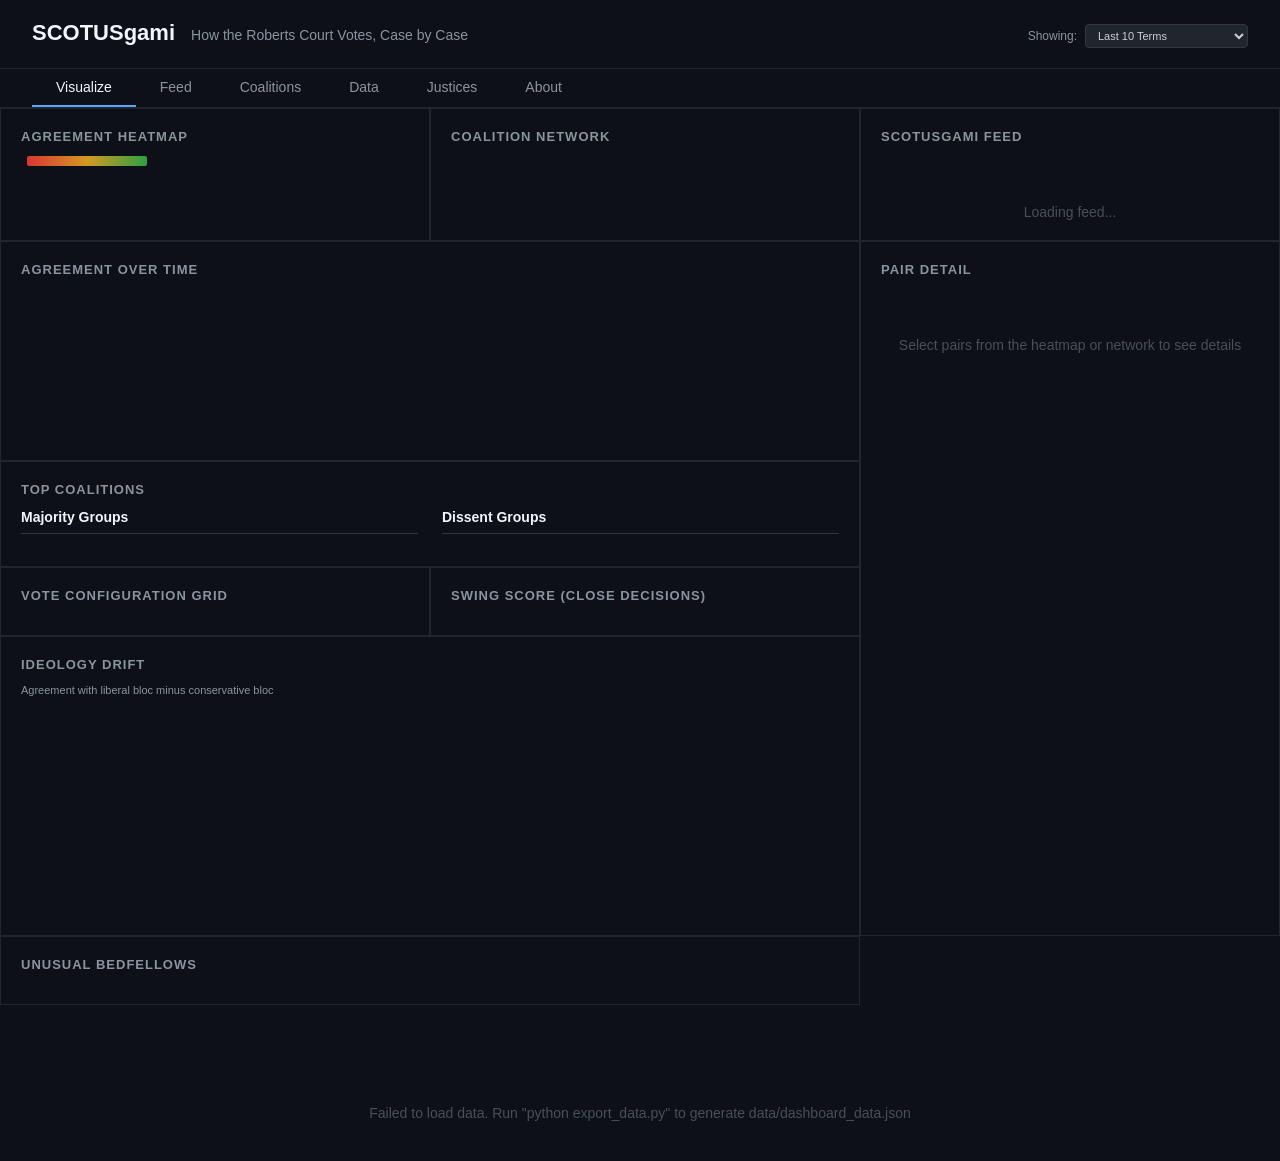
<file: index.html>
<!DOCTYPE html>
<html lang="en">
<head>
<meta charset="UTF-8">
<meta name="viewport" content="width=device-width, initial-scale=1.0">
<title>SCOTUSgami — Justice Agreement Dashboard</title>
<meta name="description" content="Track how U.S. Supreme Court justices agree and disagree, case by case, across the Roberts Court era.">
<meta property="og:title" content="SCOTUSgami — Justice Agreement Dashboard">
<meta property="og:description" content="Pairwise agreement tracking for all 16 Roberts Court justices. Heatmaps, network graphs, and a novelty feed.">
<meta property="og:type" content="website">
<link rel="icon" href="data:image/svg+xml,<svg xmlns='http://www.w3.org/2000/svg' viewBox='0 0 100 100'><text y='0.9em' font-size='90'>&#x2696;</text></svg>">
<link rel="stylesheet" href="css/dashboard.css">
</head>
<body>

<div id="loading-overlay">
  <div class="loading-spinner"></div>
  <div class="loading-text">Loading SCOTUSgami...</div>
</div>

<header>
  <h1>SCOTUSgami</h1>
  <span class="subtitle">How the Roberts Court Votes, Case by Case</span>
  <span class="header-term-range" id="header-term-range"></span>
  <div class="term-filter-controls">
    <label class="term-filter-label">Showing:</label>
    <select id="term-filter">
      <option value="current">Current Term</option>
      <option value="last">Last Term</option>
      <option value="last3">Last 3 Terms</option>
      <option value="last10" selected>Last 10 Terms</option>
      <option value="all">All Terms (Roberts Court)</option>
    </select>
  </div>
</header>

<div class="tab-bar">
  <button class="tab-btn active" data-tab="visualize">Visualize</button>
  <button class="tab-btn" data-tab="feed">Feed</button>
  <button class="tab-btn" data-tab="coalitions">Coalitions</button>
  <button class="tab-btn" data-tab="data">Data</button>
  <button class="tab-btn" data-tab="justices">Justices</button>
  <button class="tab-btn" data-tab="about">About</button>
</div>

<div id="tab-visualize" class="tab-content active">
  <div class="viz-grid">
    <div class="panel panel-heatmap">
      <div class="panel-title">Agreement Heatmap</div>
      <div id="heatmap"></div>
      <div class="legend" id="heatmap-legend">
        <span id="legend-min"></span>
        <div class="legend-bar" style="width: 120px; background: linear-gradient(to right, #da3633, #d29922, #2ea043);"></div>
        <span id="legend-max"></span>
      </div>
    </div>
    <div class="panel panel-network">
      <div class="panel-title">Coalition Network</div>
      <div id="network"></div>
    </div>
    <div class="panel panel-feed-viz">
      <div class="panel-title">SCOTUSgami Feed</div>
      <div id="feed-viz">
        <div class="pair-detail-placeholder">Loading feed...</div>
      </div>
    </div>
    <div class="panel panel-timeline">
      <div class="timeline-header">
        <div class="panel-title" style="margin-bottom:0">Agreement Over Time</div>
        <button class="clear-btn" id="btn-clear-all" style="display:none">Clear All</button>
      </div>
      <div id="timeline"></div>
    </div>
    <div class="panel panel-pair-detail">
      <div class="panel-title">Pair Detail</div>
      <div id="pair-detail">
        <div class="pair-detail-placeholder">Select pairs from the heatmap or network to see details</div>
      </div>
    </div>
    <div class="panel panel-outcome-grid">
      <div class="panel-title">Vote Configuration Grid</div>
      <div id="outcome-grid"></div>
    </div>
    <div class="panel panel-top-coalitions">
      <div class="panel-title">Top Coalitions</div>
      <div class="coalitions-columns" id="coalition-viz-columns">
        <div class="coalitions-column">
          <div class="coalitions-column-title">Majority Groups</div>
          <div class="coalitions-group-list" id="coalition-viz-maj"></div>
        </div>
        <div class="coalitions-column">
          <div class="coalitions-column-title">Dissent Groups</div>
          <div class="coalitions-group-list" id="coalition-viz-dis"></div>
        </div>
      </div>
    </div>
    <div class="panel panel-swing-score">
      <div class="panel-title">Swing Score (Close Decisions)</div>
      <div id="swing-score"></div>
    </div>
    <div class="panel panel-ideology">
      <div class="panel-title">Ideology Drift</div>
      <div class="panel-subtitle" style="font-size:11px;color:#8b949e;margin-bottom:8px;">Agreement with liberal bloc minus conservative bloc</div>
      <div id="ideology-chart"></div>
    </div>
    <div class="panel panel-bedfellows">
      <div class="panel-title">Unusual Bedfellows</div>
      <div id="bedfellows-list"></div>
    </div>
  </div>
</div>

<div id="tab-data" class="tab-content">
  <div class="data-split">
    <div class="data-left">
      <div class="panel-title">Dataset</div>
      <input type="text" id="data-search" class="tab-search" placeholder="Search cases...">
      <div id="status-bar" class="status-bar"></div>
      <ul class="case-list" id="case-list"></ul>
    </div>
    <div class="data-right">
      <div class="panel-title">Case Detail</div>
      <div id="case-detail">
        <div class="pair-detail-placeholder">Click a case to see vote breakdown</div>
      </div>
    </div>
  </div>
</div>

<div id="tab-about" class="tab-content"></div>

<div id="tab-feed" class="tab-content"></div>

<div id="tab-coalitions" class="tab-content"></div>

<div id="tab-justices" class="tab-content"></div>

<div class="tooltip" id="tooltip"></div>

<script src="js/utils.js"></script>
<script src="https://d3js.org/d3.v7.min.js"></script>
<script src="js/visualize.js"></script>
<script src="js/data-tab.js"></script>
<script src="js/about.js"></script>
<script src="js/feed.js"></script>
<script src="js/coalitions-tab.js"></script>
<script src="js/outcome-grid.js"></script>
<script src="js/swing-score.js"></script>
<script src="js/ideology-drift.js"></script>
<script src="js/bedfellows.js"></script>
<script src="js/justices-tab.js"></script>
</body>
</html>
</file>
<file: css/dashboard.css>
* { margin: 0; padding: 0; box-sizing: border-box; }
body { background: #0d1117; color: #c9d1d9; font-family: -apple-system, BlinkMacSystemFont, 'Segoe UI', sans-serif; }

header { padding: 20px 32px; display: flex; align-items: baseline; gap: 16px; flex-wrap: wrap; }
header h1 { font-size: 22px; color: #f0f6fc; font-weight: 600; }
header .subtitle { font-size: 14px; color: #8b949e; }
header .header-term-range { font-size: 13px; color: #58a6ff; margin-left: 4px; }
header .term-filter-controls { margin-left: auto; }

/* Tabs */
.tab-bar { display: flex; gap: 0; border-top: 1px solid #21262d; border-bottom: 1px solid #21262d; padding: 0 32px; background: #0d1117; }
.tab-btn {
  padding: 10px 24px; font-size: 14px; color: #8b949e; background: none; border: none;
  border-bottom: 2px solid transparent; cursor: pointer; font-weight: 500; transition: color 0.15s;
}
.tab-btn:hover { color: #c9d1d9; }
.tab-btn.active { color: #f0f6fc; border-bottom-color: #58a6ff; }

.tab-content { display: none; }
.tab-content.active { display: block; }

/* Global term filter controls */
.viz-controls {
  display: flex; justify-content: flex-end; align-items: center;
  padding: 8px 20px; border-bottom: 1px solid #21262d; background: #0d1117;
}

/* Visualize tab grid */
.viz-grid {
  display: grid;
  grid-template-columns: 1fr 1fr 420px;
  grid-template-rows: auto auto;
  gap: 0;
  min-height: calc(100vh - 110px);
}

.panel { border: 1px solid #21262d; padding: 20px; position: relative; }
.panel-title { font-size: 13px; text-transform: uppercase; letter-spacing: 1px; color: #8b949e; margin-bottom: 12px; font-weight: 600; position: relative; }

/* Panel help tooltip (? icon) */
.panel-help-icon {
  display: inline-flex; align-items: center; justify-content: center;
  width: 16px; height: 16px; border-radius: 50%; font-size: 10px; font-weight: 700;
  background: #30363d; color: #8b949e; cursor: help; margin-left: 6px;
  vertical-align: middle; position: relative; line-height: 1;
  text-transform: none; letter-spacing: 0;
}
.panel-help-icon:hover { background: #388bfd; color: #fff; }
.panel-help-tooltip {
  display: none; position: absolute; left: 50%; top: 24px; transform: translateX(-50%);
  background: #161b22; border: 1px solid #30363d; border-radius: 6px;
  padding: 8px 12px; font-size: 12px; color: #c9d1d9; width: 260px;
  z-index: 100; line-height: 1.5; font-weight: 400; text-transform: none; letter-spacing: 0;
  box-shadow: 0 4px 12px rgba(0,0,0,0.4); pointer-events: none;
}
.panel-help-tooltip p { margin: 0; }
.panel-help-tooltip p:first-child { font-weight: 500; color: #f0f6fc; }
.panel-help-tooltip p:last-child:not(:first-child) { font-size: 11px; color: #8b949e; }
.panel-help-icon:hover .panel-help-tooltip,
.panel-help-icon:focus .panel-help-tooltip { display: block; }

.panel-heatmap { grid-column: 1; grid-row: 1; }
.panel-network { grid-column: 2; grid-row: 1; }
.panel-feed-viz { grid-column: 3; grid-row: 1; overflow-y: auto; max-height: calc(100vh - 110px); }
.panel-timeline { grid-column: 1 / 3; grid-row: 2; min-height: 220px; }
.panel-pair-detail { grid-column: 3; grid-row: 2 / 7; overflow-y: auto; max-height: calc(100vh - 110px); }
.panel-outcome-grid { grid-column: 1; grid-row: 4; }
.panel-top-coalitions { grid-column: 1 / 3; grid-row: 3; }

.panel-top-coalitions .coalitions-columns { max-height: 340px; overflow-y: auto; }
.panel-top-coalitions .coalitions-group-list { max-height: none; overflow-y: visible; }

/* Data tab layout */
.data-layout { padding: 20px 32px; max-width: 900px; }
.data-split { display: grid; grid-template-columns: 1fr 1fr; gap: 0; min-height: calc(100vh - 120px); }
.data-left { padding: 20px 32px; border-right: 1px solid #21262d; overflow-y: auto; max-height: calc(100vh - 120px); }
.data-right { padding: 20px 32px; overflow-y: auto; max-height: calc(100vh - 120px); }
.vote-breakdown { margin-top: 12px; }
.vote-group { margin-bottom: 12px; }
.vote-group-label { font-size: 11px; text-transform: uppercase; letter-spacing: 1px; color: #8b949e; margin-bottom: 6px; font-weight: 600; }
.vote-justice { padding: 4px 8px; font-size: 13px; color: #c9d1d9; border-bottom: 1px solid #161b22; }
.vote-justice.majority { border-left: 3px solid #2ea043; padding-left: 10px; }
.vote-justice.concurrence { border-left: 3px solid #d29922; padding-left: 10px; }
.vote-justice.dissent { border-left: 3px solid #da3633; padding-left: 10px; }

/* Loading overlay */
#loading-overlay {
  position: fixed; top: 0; left: 0; width: 100%; height: 100%; z-index: 1000;
  background: #0d1117; display: flex; flex-direction: column; align-items: center; justify-content: center; gap: 16px;
}
#loading-overlay.hidden { display: none; }
.loading-spinner {
  width: 40px; height: 40px; border: 3px solid #21262d; border-top-color: #58a6ff;
  border-radius: 50%; animation: spin 0.8s linear infinite;
}
@keyframes spin { to { transform: rotate(360deg); } }
.loading-text { font-size: 14px; color: #8b949e; }

/* Heatmap */
.heatmap-cell { cursor: pointer; stroke: #0d1117; stroke-width: 1.5; }
.heatmap-cell:hover { stroke: #f0f6fc; stroke-width: 2; }
.heatmap-cell.selected { stroke: #f0f6fc !important; stroke-width: 3; }
.heatmap-label { fill: #c9d1d9; font-size: 12px; font-weight: 500; }

/* Network */
.node circle { cursor: pointer; stroke: #0d1117; stroke-width: 2; }
.node text { fill: #f0f6fc; font-size: 10px; font-weight: 600; pointer-events: none; }
.link { stroke-linecap: round; cursor: pointer; }
.link:hover { stroke: #58a6ff !important; }
.link.selected { stroke-width: 4 !important; }
.link.dimmed { opacity: 0.08; }
.node.dimmed circle { opacity: 0.3; }
.node.dimmed text { opacity: 0.3; }

/* Network zoom controls */
.network-zoom-controls {
  position: absolute; top: 40px; right: 10px; display: flex; flex-direction: column; gap: 4px; z-index: 10;
}
.network-zoom-controls button {
  width: 28px; height: 28px; border: 1px solid #30363d; border-radius: 4px;
  background: #21262d; color: #c9d1d9; font-size: 16px; cursor: pointer;
  display: flex; align-items: center; justify-content: center; transition: background 0.15s;
  padding: 0; line-height: 1;
}
.network-zoom-controls button:hover { background: #30363d; }

/* Timeline */
.timeline-path { fill: none; stroke-width: 2.5; stroke-linecap: round; }
.timeline-dot { stroke: #0d1117; stroke-width: 2; cursor: pointer; }
/* Timeline overlay controls */
#timeline-overlay-controls {
  display: flex; align-items: center; gap: 10px; flex-wrap: wrap;
  padding: 4px 0 2px 0; font-size: 11px; color: #8b949e;
}
.tl-overlay-label { display: flex; align-items: center; gap: 4px; cursor: pointer; user-select: none; }
.tl-overlay-label input[type='checkbox'] { cursor: pointer; accent-color: #58a6ff; }
.tl-overlay-sep { color: #30363d; }
#tl-rolling-size {
  padding: 2px 4px; font-size: 11px; border: 1px solid #30363d; border-radius: 3px;
  background: #21262d; color: #c9d1d9; cursor: pointer;
}
.axis text { fill: #8b949e; font-size: 11px; }
.axis path, .axis line { stroke: #21262d; }
.grid line { stroke: #21262d; stroke-opacity: 0.5; }

/* Tooltip */
.tooltip { position: fixed; background: #1c2128; border: 1px solid #30363d; border-radius: 6px;
  padding: 8px 12px; font-size: 13px; pointer-events: none; opacity: 0; transition: opacity 0.15s;
  z-index: 100; box-shadow: 0 4px 12px rgba(0,0,0,0.4); }
.tooltip .pair { font-weight: 600; color: #f0f6fc; }
.tooltip .rate { color: #58a6ff; }

/* Timeline header area */
.timeline-header { display: flex; align-items: center; justify-content: space-between; margin-bottom: 12px; gap: 12px; }
.clear-btn {
  padding: 4px 12px; font-size: 11px; border: 1px solid #30363d; border-radius: 4px;
  background: #21262d; color: #c9d1d9; cursor: pointer; transition: background 0.15s; flex-shrink: 0;
}
.clear-btn:hover { background: #30363d; }

/* Term filter controls */
.term-filter-label { font-size: 12px; color: #8b949e; font-weight: 500; }
.term-filter-controls { display: flex; align-items: center; gap: 8px; flex-shrink: 0; }
.term-filter-controls select {
  padding: 4px 8px; font-size: 11px; border: 1px solid #30363d; border-radius: 4px;
  background: #21262d; color: #c9d1d9; cursor: pointer; appearance: auto;
}
.term-filter-controls select:hover { background: #30363d; }
.term-filter-controls select:focus { outline: 1px solid #58a6ff; border-color: #58a6ff; }
.term-filter-controls input[type="number"] {
  width: 60px; padding: 4px 6px; font-size: 11px; border: 1px solid #30363d; border-radius: 4px;
  background: #21262d; color: #c9d1d9; text-align: center;
}
.term-filter-controls input[type="number"]:focus { outline: 1px solid #58a6ff; border-color: #58a6ff; }

/* Legend */
.legend { display: flex; align-items: center; gap: 6px; margin-top: 8px; font-size: 11px; color: #8b949e; }
.legend-bar { height: 10px; border-radius: 2px; }
.heatmap-triangle-legend { font-size: 11px; color: #8b949e; margin-top: 6px; text-align: center; }

/* Pair detail panel */
.pair-detail-placeholder { color: #484f58; font-size: 14px; text-align: center; margin-top: 60px; }
.pair-section { margin-bottom: 20px; border-bottom: 1px solid #21262d; padding-bottom: 16px; }
.pair-section:last-child { border-bottom: none; }
.pair-section-header {
  display: flex; align-items: center; gap: 8px; margin-bottom: 8px; cursor: pointer;
}
.pair-color-dot { width: 10px; height: 10px; border-radius: 50%; flex-shrink: 0; }
.pair-section-title { font-size: 14px; font-weight: 600; color: #f0f6fc; }
.pair-section-stats { font-size: 12px; color: #8b949e; margin-bottom: 8px; }
.pair-case-list { list-style: none; }
.pair-case-list li { padding: 4px 0; font-size: 12px; display: flex; align-items: flex-start; gap: 6px; }
.pair-case-icon { flex-shrink: 0; font-size: 13px; }
.pair-case-icon.agreed { color: #3fb950; }
.pair-case-icon.disagreed { color: #f85149; }
.pair-case-name { color: #c9d1d9; }
.pair-case-link { color: #58a6ff; text-decoration: none; cursor: pointer; }
.pair-case-link:hover { text-decoration: underline; color: #79c0ff; }

/* Case list panel (Data tab) */
.case-list { list-style: none; }
.case-list li {
  padding: 8px 10px; border-bottom: 1px solid #21262d; cursor: pointer;
  font-size: 12px; line-height: 1.4; transition: background 0.1s;
}
.case-list li:nth-child(even) { background: #0f1419; }
.case-list li:hover { background: #1c2128; }
.case-list li.selected { background: #1c2541; border-left: 3px solid #58a6ff; }
.case-list .case-name { color: #c9d1d9; font-weight: 500; }
.case-list .case-date { color: #8b949e; font-size: 11px; }
.case-list .case-docket { color: #6e7681; font-size: 10px; }

/* Case sources (Data tab detail) */
/* Case analysis sections (events, bedfellows) */
.case-analysis-section { margin-top: 16px; padding-top: 12px; border-top: 1px solid #21262d; }
.case-event-row { display: flex; align-items: center; gap: 8px; padding: 4px 0; font-size: 13px; color: #c9d1d9; }
.case-event-score {
  display: inline-flex; align-items: center; justify-content: center;
  min-width: 26px; height: 20px; border-radius: 4px; font-size: 11px; font-weight: 600;
  background: #21262d; color: #8b949e; padding: 0 4px;
}
.case-event-score.score-headline { background: #da3633; color: #fff; }
.case-event-score.score-notable { background: #d29922; color: #fff; }
.case-event-text { flex: 1; }

.case-sources { margin-top: 16px; padding-top: 12px; border-top: 1px solid #21262d; }
.case-source-row { padding: 3px 0; font-size: 13px; }
.case-source-label { color: #8b949e; }
.case-source-link { color: #58a6ff; text-decoration: none; }
.case-source-link:hover { text-decoration: underline; }

.status-bar {
  padding: 6px 12px; font-size: 11px; color: #58a6ff; border-top: 1px solid #21262d; margin-top: 8px;
  background: #161b22; border-radius: 4px; font-weight: 500; display: inline-block;
}
.status-bar.error { color: #f85149; }
.status-bar.success { color: #3fb950; }

/* About tab */
.about-layout { padding: 32px 32px; max-width: 780px; }
.about-layout-expanded {
  max-width: 860px;
  overflow-y: auto;
  max-height: calc(100vh - 110px);
  padding-bottom: 64px;
}
.about-section { margin-bottom: 32px; }
.about-section h2 {
  font-size: 20px; color: #f0f6fc; font-weight: 600; margin-bottom: 12px;
  padding-bottom: 8px; border-bottom: 2px solid #30363d;
}
.about-subheading {
  font-size: 15px; color: #58a6ff; font-weight: 600; margin-top: 16px; margin-bottom: 8px;
}
.about-section p {
  font-size: 14px; line-height: 1.7; color: #c9d1d9; margin-bottom: 8px;
}
.about-section p strong {
  color: #f0f6fc;
}
.about-section ul {
  list-style: disc; margin-left: 20px; margin-bottom: 10px;
}
.about-section ol.about-steps {
  list-style: decimal; margin-left: 20px; margin-bottom: 10px;
}
.about-section ol.about-steps li {
  font-size: 14px; line-height: 1.7; color: #c9d1d9; margin-bottom: 6px;
}
.about-section ul li {
  font-size: 14px; line-height: 1.7; color: #c9d1d9; margin-bottom: 4px;
}
.about-section code {
  background: #161b22; padding: 2px 6px; border-radius: 3px; font-size: 13px; color: #79c0ff;
}
.about-step-code {
  display: block; margin-top: 4px; background: #161b22; padding: 6px 10px;
  border-radius: 4px; font-size: 13px; color: #79c0ff; font-family: 'SF Mono', 'Fira Code', monospace;
  border: 1px solid #21262d;
}
.about-code-block {
  background: #161b22; padding: 10px 14px; border-radius: 6px; margin-bottom: 10px;
  border: 1px solid #21262d; overflow-x: auto;
}
.about-code-block code {
  background: none; padding: 0; font-size: 13px; color: #79c0ff;
  font-family: 'SF Mono', 'Fira Code', monospace; line-height: 1.5;
}

/* About table */
.about-table-wrapper {
  overflow-x: auto; margin-bottom: 16px; border-radius: 6px; border: 1px solid #21262d;
}
.about-table {
  width: 100%; border-collapse: collapse; font-size: 13px;
}
.about-table th {
  text-align: left; padding: 10px 12px; background: #161b22; color: #f0f6fc;
  font-weight: 600; font-size: 12px; text-transform: uppercase; letter-spacing: 0.5px;
  border-bottom: 2px solid #30363d;
}
.about-table td {
  padding: 8px 12px; color: #c9d1d9; border-bottom: 1px solid #21262d;
}
.about-table tr.about-table-alt td {
  background: #0f1419;
}
.about-table tbody tr:hover td {
  background: #1c2128;
}

/* Feed tab */
.feed-layout { padding: 20px 32px; max-width: 780px; }
.feed-controls { display: flex; flex-wrap: wrap; gap: 8px; margin-bottom: 16px; align-items: center; }
.feed-controls label { font-size: 12px; color: #8b949e; margin-right: 4px; }
.feed-filter-btn {
  padding: 4px 12px; font-size: 11px; border: 1px solid #30363d; border-radius: 12px;
  background: #21262d; color: #c9d1d9; cursor: pointer; transition: background 0.15s;
}
.feed-filter-btn:hover { background: #30363d; }
.feed-filter-btn.active { background: #388bfd26; border-color: #58a6ff; color: #58a6ff; }
.feed-novelty-group { display: flex; gap: 4px; align-items: center; margin-left: 12px; }
.feed-novelty-group input[type="range"] { width: 100px; accent-color: #58a6ff; }
.feed-novelty-label { font-size: 11px; color: #8b949e; min-width: 20px; }

.feed-list { list-style: none; }
.feed-card {
  background: #161b22; border: 1px solid #21262d; border-radius: 8px;
  padding: 14px 16px; margin-bottom: 10px; transition: border-color 0.15s;
}
.feed-card.scotusgami {
  border-left: 3px solid #d4a017; background: #1c1e24;
}
.feed-card.accent-agreement { border-left: 3px solid #58a6ff; }
.feed-card.accent-disagreement { border-left: 3px solid #da3633; }
.feed-card.accent-scotusgami { border-left: 3px solid #d4a017; }
.feed-card.accent-routine { border-left: 3px solid #6e7681; }
.feed-card-headline { font-size: 14px; font-weight: 600; color: #f0f6fc; margin-bottom: 4px; }
.feed-card-score { font-size: 11px; font-weight: 400; color: #8b949e; margin-left: 6px; }
.feed-filter-scotusgami { border-color: #d4a017 !important; color: #d4a017; margin-right: 8px; }
.feed-filter-scotusgami.active { background: #d4a017; color: #0d1117; border-color: #d4a017 !important; }
.feed-card-meta { font-size: 11px; color: #8b949e; margin-bottom: 6px; }
.feed-card-detail { font-size: 13px; color: #c9d1d9; line-height: 1.5; margin-bottom: 8px; }
.feed-card-badges { display: flex; flex-wrap: wrap; gap: 4px; }
.feed-badge {
  display: inline-block; padding: 2px 8px; font-size: 10px; border-radius: 10px;
  background: #1c2128; color: #c9d1d9; border: 1px solid #30363d; font-weight: 500;
}
.feed-card-type { font-size: 10px; text-transform: uppercase; letter-spacing: 0.5px; color: #8b949e; margin-bottom: 4px; }

/* Case vote summary */
.feed-case-summary { font-size: 12px; color: #c9d1d9; line-height: 1.5; margin-bottom: 8px; }
.feed-vote-table { width: 100%; border-collapse: collapse; font-size: 11px; margin-bottom: 10px; }
.feed-vote-table th { text-align: left; padding: 4px 8px; color: #8b949e; font-weight: 600; border-bottom: 1px solid #30363d; font-size: 10px; text-transform: uppercase; letter-spacing: 0.3px; }
.feed-vote-table td { padding: 2px 8px; color: #c9d1d9; }
.feed-vote-table tr:nth-child(even) td { background: rgba(255,255,255,0.02); }

/* Feed event list (consolidated by case) */
.feed-event-list { list-style: none; margin: 8px 0; }
.feed-event-item { display: flex; align-items: flex-start; gap: 8px; padding: 4px 0; font-size: 13px; color: #c9d1d9; line-height: 1.4; }
.feed-event-tag {
  flex-shrink: 0; font-size: 9px; text-transform: uppercase; letter-spacing: 0.5px;
  padding: 2px 6px; border-radius: 3px; background: #21262d; color: #8b949e;
  border: 1px solid #30363d; margin-top: 1px;
}
.feed-event-tag.scotusgami-tag { background: #3d2e00; border-color: #d29922; color: #d29922; }
.feed-pair-stats { display: flex; flex-wrap: wrap; gap: 10px; margin: 6px 0; }
.feed-pair-rate {
  font-size: 11px; color: #58a6ff; background: #161b22; padding: 2px 8px;
  border-radius: 4px; border: 1px solid #21262d;
}
.feed-event-text { color: #c9d1d9; }

/* Collapsible pair detail */
.pair-section-header { user-select: none; }
.pair-section-chevron { color: #484f58; font-size: 12px; transition: transform 0.15s; flex-shrink: 0; }
.pair-section-chevron.collapsed { transform: rotate(-90deg); }
.pair-section-body { overflow: hidden; }
.pair-section-body.collapsed { display: none; }

/* About disclaimer */
.about-disclaimer {
  border: 1px solid #d29922;
  border-radius: 8px;
  background: #1c1a14;
  padding: 16px 20px;
  margin-bottom: 32px;
}
.about-disclaimer h2 {
  font-size: 16px; color: #d29922; font-weight: 600; margin-bottom: 8px;
  padding-bottom: 0; border-bottom: none;
}
.about-disclaimer p {
  font-size: 13px; line-height: 1.7; color: #c9d1d9; margin-bottom: 0;
}

/* Tab search inputs */
.tab-search {
  width: 100%; padding: 8px 12px; font-size: 13px; border: 1px solid #30363d; border-radius: 6px;
  background: #161b22; color: #c9d1d9; margin-bottom: 8px; outline: none;
}
.tab-search:focus { border-color: #58a6ff; box-shadow: 0 0 0 1px #58a6ff; }
.tab-search::placeholder { color: #484f58; }

/* Compact feed cards for viz panel */
.feed-viz-card {
  background: #161b22; border: 1px solid #21262d; border-radius: 6px;
  padding: 8px 10px; margin-bottom: 6px; transition: border-color 0.15s;
}
.feed-viz-card.scotusgami { border-left: 3px solid #d29922; background: #1c1e24; }
.feed-viz-card-headline {
  font-size: 12px; font-weight: 600; color: #58a6ff; cursor: pointer;
  text-decoration: none; margin-bottom: 2px;
}
.feed-viz-card-headline:hover { text-decoration: underline; color: #79c0ff; }
.feed-viz-card-meta { font-size: 10px; color: #8b949e; margin-bottom: 4px; }
.feed-viz-card-events { list-style: none; margin: 0; }
.feed-viz-card-events li {
  font-size: 11px; color: #c9d1d9; padding: 1px 0; display: flex; align-items: flex-start; gap: 4px;
}
.feed-viz-event-tag {
  flex-shrink: 0; font-size: 8px; text-transform: uppercase; letter-spacing: 0.3px;
  padding: 1px 4px; border-radius: 2px; background: #21262d; color: #8b949e;
  border: 1px solid #30363d; margin-top: 1px;
}
.feed-viz-event-tag.scotusgami-tag { background: #3d2e00; border-color: #d29922; color: #d29922; }

/* About collapsible sections */
.about-section-header {
  display: flex; align-items: center; gap: 8px; cursor: pointer; user-select: none;
  padding-bottom: 8px; border-bottom: 2px solid #30363d; margin-bottom: 12px;
}
.about-section-header h2 { margin-bottom: 0; padding-bottom: 0; border-bottom: none; flex: 1; }
.about-section-chevron { color: #484f58; font-size: 12px; transition: transform 0.15s; flex-shrink: 0; }
.about-section-chevron.collapsed { transform: rotate(-90deg); }
.about-section-body { overflow: hidden; }
.about-section-body.collapsed { display: none; }

/* Score tier colors */
.score-tier-headline td:first-child { background: #1a3a1a; color: #3fb950; font-weight: 600; }
.score-tier-notable td:first-child { background: #2d2a00; color: #d29922; font-weight: 600; }
.score-tier-interesting td:first-child { background: #1c1c2e; color: #8b8bcd; font-weight: 600; }
.score-tier-routine td:first-child { background: #1c1c1c; color: #6e7681; font-weight: 600; }

/* Data tab default stats card */
.data-stats-card {
  background: #161b22; border: 1px solid #21262d; border-radius: 8px; padding: 20px;
}
.data-stats-card .stat-row {
  display: flex; justify-content: space-between; padding: 8px 0;
  border-bottom: 1px solid #21262d; font-size: 13px;
}
.data-stats-card .stat-row:last-child { border-bottom: none; }
.data-stats-card .stat-label { color: #8b949e; }
.data-stats-card .stat-value { color: #f0f6fc; font-weight: 600; }

/* Viz feed card accent bars */
.feed-viz-card.accent-agreement { border-left: 3px solid #58a6ff; }
.feed-viz-card.accent-disagreement { border-left: 3px solid #da3633; }
.feed-viz-card.accent-scotusgami { border-left: 3px solid #d4a017; }
.feed-viz-card.accent-routine { border-left: 3px solid #6e7681; }

/* Mobile responsiveness */
@media (max-width: 1200px) {
  .viz-grid {
    grid-template-columns: 1fr 1fr;
    grid-template-rows: auto auto auto;
  }
  .panel-feed-viz { grid-column: 1 / 3; grid-row: 3; max-height: 400px; }
  .panel-timeline { grid-column: 1 / 3; grid-row: 2; }
  .panel-pair-detail { grid-column: 1 / 3; grid-row: 4; max-height: 400px; }
  .panel-top-coalitions { grid-column: 1 / 3; grid-row: 5; }
  .panel-outcome-grid { grid-column: 1 / 3; grid-row: 6; }
  .panel-swing-score { grid-column: 1 / 3; grid-row: 7; }
  .panel-ideology { grid-column: 1 / 3; grid-row: 8; }
  .panel-bedfellows { grid-column: 1 / 3; grid-row: 9; }
}

@media (max-width: 768px) {
  header { padding: 16px 16px; }
  .tab-bar { padding: 0 16px; }
  .viz-controls { padding: 8px 16px; }

  .viz-grid {
    grid-template-columns: 1fr;
    grid-template-rows: auto;
  }
  .panel-heatmap { grid-column: 1; grid-row: 1; overflow-x: auto; }
  .panel-network { grid-column: 1; grid-row: 2; }
  .panel-timeline { grid-column: 1; grid-row: 3; }
  .panel-feed-viz { grid-column: 1; grid-row: 4; max-height: 400px; }
  .panel-pair-detail { grid-column: 1; grid-row: 5; max-height: 400px; }
  .panel-top-coalitions { grid-column: 1; grid-row: 6; }
  .panel-outcome-grid { grid-column: 1; grid-row: 7; }
  .panel-swing-score { grid-column: 1; grid-row: 8; }
  .panel-ideology { grid-column: 1; grid-row: 9; }
  .panel-bedfellows { grid-column: 1; grid-row: 10; }

  .data-split { grid-template-columns: 1fr; }
  .data-left { border-right: none; border-bottom: 1px solid #21262d; max-height: 50vh; }
  .data-right { max-height: 50vh; }

  .feed-layout { padding: 16px 16px; }
  .about-layout { padding: 20px 16px; }
  .about-layout-expanded { padding-bottom: 32px; }
  .coalitions-columns { grid-template-columns: 1fr; }
}

/* Coalitions tab */
.coalitions-layout { padding: 20px 24px; max-width: 1200px; }
.coalitions-stats { font-size: 12px; color: #8b949e; margin-bottom: 16px; }
.coalitions-columns { display: grid; grid-template-columns: 1fr 1fr; gap: 24px; }
.coalitions-column-title { font-size: 14px; font-weight: 600; color: #f0f6fc; margin-bottom: 12px; padding-bottom: 8px; border-bottom: 1px solid #30363d; }
.coalition-group-item { background: #161b22; border: 1px solid #21262d; border-radius: 6px; margin-bottom: 6px; overflow: hidden; }
.coalition-group-item.expanded { border-color: #58a6ff; }
.coalition-group-header { display: flex; align-items: center; gap: 8px; padding: 8px 12px; cursor: pointer; }
.coalition-group-header:hover { background: #1c2128; }
.coalition-group-names { flex: 1; font-size: 12px; color: #c9d1d9; }
.coalition-group-count { font-size: 11px; color: #58a6ff; font-weight: 600; white-space: nowrap; }
.coalition-group-size { font-size: 10px; color: #8b949e; background: #21262d; padding: 1px 6px; border-radius: 8px; white-space: nowrap; }
.coalition-group-years { font-size: 10px; color: #8b949e; white-space: nowrap; }
.coalition-case-list { padding: 0 12px; }
.coalition-case-list.collapsed { display: none; }
.coalition-case-row { display: block; padding: 4px 0; font-size: 11px; color: #8b949e; text-decoration: none; border-top: 1px solid #21262d; }
.coalition-case-row:first-child { border-top: none; }
.coalition-case-row:hover { color: #58a6ff; }
.coalition-count-link { color: #58a6ff; text-decoration: underline; cursor: pointer; }
.coalition-count-link:hover { color: #79c0ff; }

/* Swing Score panel */
.panel-swing-score { grid-column: 2; grid-row: 4; }
#swing-score svg { display: block; }

/* Ideology Drift panel */
.panel-ideology { grid-column: 1 / 3; grid-row: 6; min-height: 300px; }

/* Unusual Bedfellows panel */
.panel-bedfellows { grid-column: 1 / 3; grid-row: 7; max-height: 400px; overflow-y: auto; }
.bedfellow-item {
  display: flex; align-items: center; gap: 10px; padding: 8px 10px;
  border-bottom: 1px solid #161b22; transition: background 0.15s;
}
.bedfellow-item:hover { background: #161b22; }
.bedfellow-item:last-child { border-bottom: none; }
.bedfellow-rarity {
  flex-shrink: 0; font-size: 9px; text-transform: uppercase; letter-spacing: 0.5px;
  padding: 2px 8px; border-radius: 3px; color: #f0f6fc; font-weight: 600;
}
.bedfellow-content { flex: 1; min-width: 0; }
.bedfellow-case-link {
  display: block; font-size: 13px; font-weight: 600; color: #58a6ff;
  text-decoration: none; cursor: pointer; white-space: nowrap;
  overflow: hidden; text-overflow: ellipsis;
}
.bedfellow-case-link:hover { text-decoration: underline; color: #79c0ff; }
.bedfellow-pair-info { font-size: 11px; color: #8b949e; margin-top: 2px; }
.bedfellow-score {
  flex-shrink: 0; font-size: 14px; font-weight: 700; color: #f85149;
  min-width: 28px; text-align: right;
}
.bedfellow-wrapper { cursor: pointer; }
.bedfellow-wrapper.expanded { background: #0d1117; }
.bedfellow-item { cursor: pointer; }
.bedfellow-detail { padding: 0 10px; }
.bedfellow-detail.collapsed { display: none; }
.bedfellow-grid-caption { font-size: 10px; color: #484f58; margin-bottom: 6px; padding-left: 2px; }
.bedfellow-grid {
  border-collapse: collapse; font-size: 11px; margin-bottom: 10px; width: auto;
}
.bedfellow-grid th {
  padding: 3px 6px; color: #8b949e; font-weight: 600; text-align: center;
  white-space: nowrap; font-size: 10px;
}
.bedfellow-grid td {
  padding: 3px 6px; text-align: center; border: 1px solid #21262d;
  min-width: 28px; font-weight: 600; font-size: 11px; color: #c9d1d9;
}
.bedfellow-grid-self { color: #30363d !important; background: none !important; border-color: transparent !important; }
.bedfellow-grid-high { background: rgba(218, 54, 51, 0.3); color: #ff7b72; }
.bedfellow-grid-med { background: rgba(210, 153, 34, 0.25); color: #e3b341; }
.bedfellow-grid-low { background: rgba(56, 139, 253, 0.2); color: #79c0ff; }
.ideology-legend { display: flex; flex-wrap: wrap; gap: 8px; margin-top: 8px; }
.ideology-legend-item { font-size: 12px; cursor: pointer; padding: 2px 8px; border-radius: 3px; transition: opacity 0.15s; }
.ideology-legend-item:hover { background: #161b22; }
.ideology-legend-item.hidden { opacity: 0.3; }

/* Vote Configuration Grid (Outcome Patterns) */
.outcome-table { border-collapse: collapse; }
.outcome-table th, .outcome-table td { text-align: center; }
.outcome-header { padding: 8px 12px; font-size: 13px; font-weight: 600; color: #f0f6fc; border-bottom: 1px solid #30363d; }
.outcome-corner { padding: 6px 8px; font-size: 10px; color: #8b949e; text-align: right; vertical-align: bottom; }
.outcome-axis-label-x { font-size: 10px; color: #58a6ff; }
.outcome-axis-label-y { font-size: 10px; color: #8b949e; }
.outcome-row-header { padding: 8px 12px; font-size: 13px; font-weight: 600; color: #f0f6fc; text-align: right; border-right: 1px solid #30363d; }
.outcome-cell { padding: 10px 14px; font-size: 14px; font-weight: 600; border: 1px solid #21262d; min-width: 48px; transition: background 0.15s; }
.outcome-cell:hover { outline: 1px solid #58a6ff; z-index: 1; position: relative; }
.outcome-cell.empty { background: #161b22; border: 1px dashed #30363d; color: #484f58; font-weight: 400; }
.outcome-legend { display: flex; align-items: center; gap: 6px; margin-top: 10px; }
</file>
